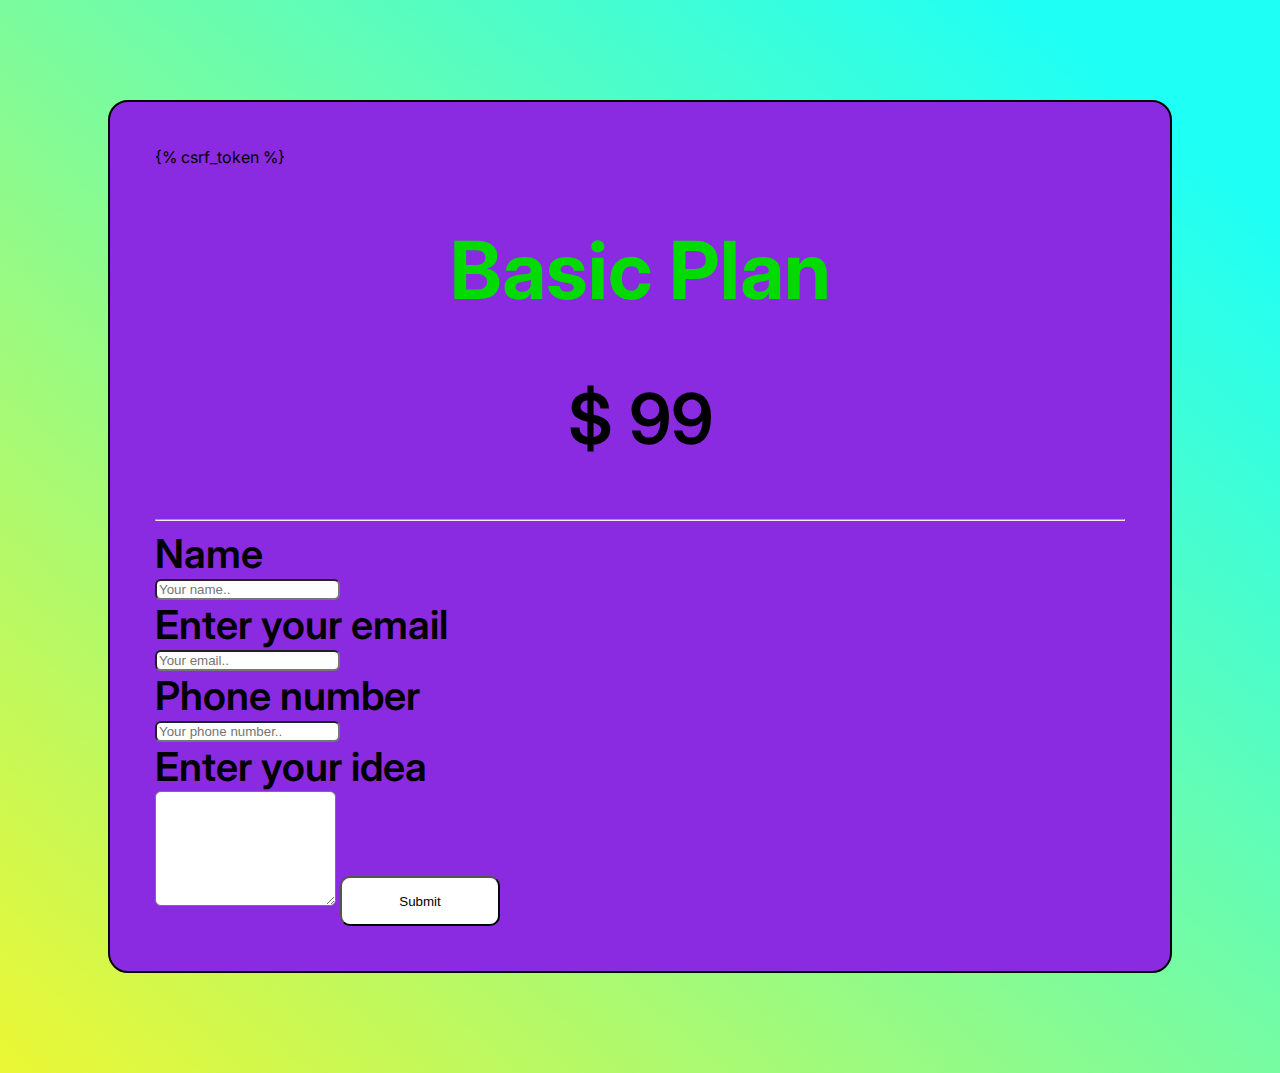
<file: home/templates/basic.html>
<!doctype html>
<html lang="en">
  <head>
    <!-- Required meta tags -->
    <meta charset="utf-8">
    <meta name="viewport" content="width=device-width, initial-scale=1">

    <!-- Bootstrap CSS -->
    <link href="https://cdn.jsdelivr.net/npm/bootstrap@5.0.2/dist/css/bootstrap.min.css" rel="stylesheet" integrity="sha384-EVSTQN3/azprG1Anm3QDgpJLIm9Nao0Yz1ztcQTwFspd3yD65VohhpuuCOmLASjC" crossorigin="anonymous">

    <title>basic form</title>
    <style>
            @import url('https://fonts.googleapis.com/css2?family=Inter:wght@200&display=swap');
        html{
            font-family: 'Inter', sans-serif;
           
        }
        body{
            background: rgb(2,0,36);
            background: linear-gradient(41deg, rgba(2,0,36,1) 0%, rgba(231,245,7,0.8211659663865546) 0%, rgba(0,255,244,0.8827906162464986) 90%);
        }
        .cn{
            text-align: center;
        }
        h1{
            font-size: 80px;
            color: rgb(1, 219, 1);
            font-weight: 700;
            
        }
        h2{
            font-size: 70px;
            font-weight: 600;
        }

        form{
            margin: 100px;
            border: 2px solid black;
            padding: 45px;
            border-radius: 20px;
            background-color: blueviolet;
        }
        label{
            font-size: 40px;
            font-weight: 600;
            margin-top: 20px ;
        }
        input{
            border-radius: 6px;
        }
        textarea{
            border-radius: 6px;
        }
        button{
            margin-top: 30px;
            width: 160px;
            border-radius: 10px;
            background-color: white;
            height: 50px;
        }
        @media (max-width: 828px){
            form{
                margin: 6.6vw;
                padding: 5.3vw;
            }
            h1{
                font-size: 12vw;
            }
            label{
                font-size: 4vw;
            }
        }
    </style>
  </head>
  <body>
    <form action="/basic" method="post">{% csrf_token %}
        <div class="cn">
        <h1>Basic Plan</h1>
        <h2>$ 99</h2>
    </div><hr>
        <label for="fname">Name</label><br>
        <input type="text" id="fname" name="name" placeholder="Your name.."><br>

        <label for="email">Enter your email</label><br>
        <input type="email" id="email" name="email" placeholder="Your email.."><br>
        
        <label for="phone">Phone number</label><br>
        <input type="tel" id="phone" name="phone" placeholder="Your phone number.."><br>

        <label for="subject">Enter your idea</label><br>
        <textarea class="form-control" id="floatingTextarea" name="subject" style="height: 109px;"></textarea>
        <button type="submit" name="submit" class="submit" value="Submit">Submit</button>
    </form>

    <!-- Optional JavaScript; choose one of the two! -->

    <!-- Option 1: Bootstrap Bundle with Popper -->
    <script src="https://cdn.jsdelivr.net/npm/bootstrap@5.0.2/dist/js/bootstrap.bundle.min.js" integrity="sha384-MrcW6ZMFYlzcLA8Nl+NtUVF0sA7MsXsP1UyJoMp4YLEuNSfAP+JcXn/tWtIaxVXM" crossorigin="anonymous"></script>
    <script> let wi = window.outerWidth;
        console.log(wi)</script>
    <!-- Option 2: Separate Popper and Bootstrap JS -->
    <!--
    <script src="https://cdn.jsdelivr.net/npm/@popperjs/core@2.9.2/dist/umd/popper.min.js" integrity="sha384-IQsoLXl5PILFhosVNubq5LC7Qb9DXgDA9i+tQ8Zj3iwWAwPtgFTxbJ8NT4GN1R8p" crossorigin="anonymous"></script>
    <script src="https://cdn.jsdelivr.net/npm/bootstrap@5.0.2/dist/js/bootstrap.min.js" integrity="sha384-cVKIPhGWiC2Al4u+LWgxfKTRIcfu0JTxR+EQDz/bgldoEyl4H0zUF0QKbrJ0EcQF" crossorigin="anonymous"></script>
    -->
  </body>
</html>
</file>
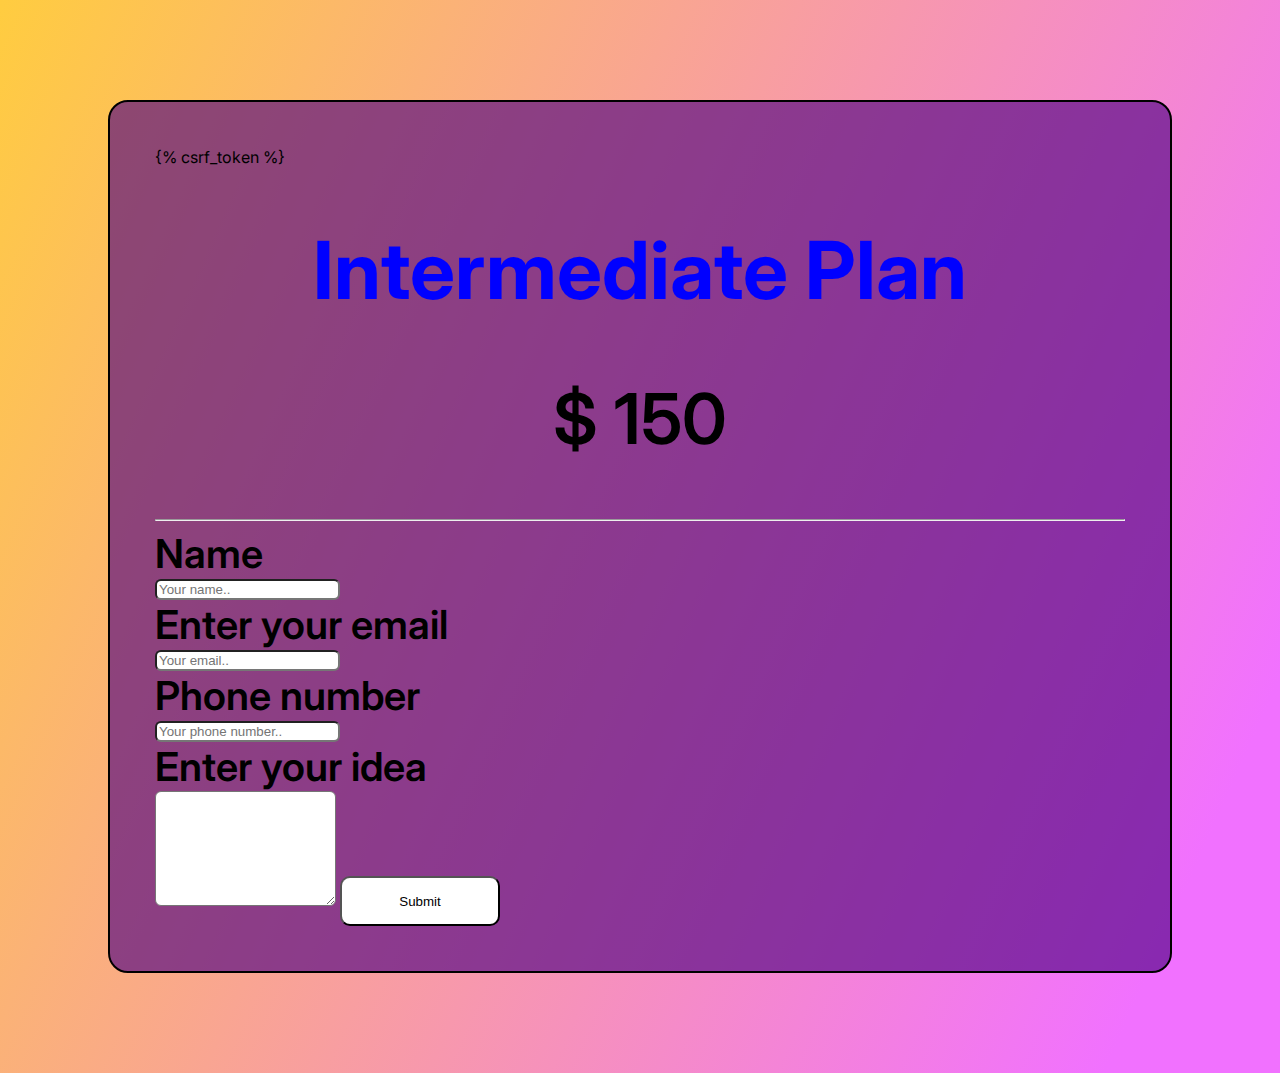
<file: home/templates/inter.html>
<!doctype html>
<html lang="en">
  <head>
    <!-- Required meta tags -->
    <meta charset="utf-8">
    <meta name="viewport" content="width=device-width, initial-scale=1">

    <!-- Bootstrap CSS -->
    <link href="https://cdn.jsdelivr.net/npm/bootstrap@5.0.2/dist/css/bootstrap.min.css" rel="stylesheet" integrity="sha384-EVSTQN3/azprG1Anm3QDgpJLIm9Nao0Yz1ztcQTwFspd3yD65VohhpuuCOmLASjC" crossorigin="anonymous">

    <title>Intermediate form</title>
    <style>
            @import url('https://fonts.googleapis.com/css2?family=Inter:wght@200&display=swap');
        html{
            font-family: 'Inter', sans-serif;
           
        }
        body{
            background: rgb(2,0,36);
            background: linear-gradient(114deg, rgba(2,0,36,1) 0%, rgba(255, 189, 6, 0.767) 0%, rgba(230, 0, 255, 0.555) 90%);
        }
        .cn{
            text-align: center;
        }
        h1{
            font-size: 80px;
            color: blue;
            font-weight: 700;
            
        }
        h2{
            font-size: 70px;
            font-weight: 600;
        }

        form{
            margin: 100px;
            border: 2px solid black;
            padding: 45px;
            border-radius: 20px;
            background-color: rgba(76, 0, 130, 0.63);
        }
        label{
            font-size: 40px;
            font-weight: 600;
            margin-top: 20px ;
        }
        input{
            border-radius: 6px;
        }
        textarea{
            border-radius: 6px;
        }
        button{
            margin-top: 30px;
            width: 160px;
            border-radius: 10px;
            background-color: white;
            height: 50px;
        }
        @media (max-width: 828px){
            form{
                margin: 6.6vw;
                padding: 5.3vw;
            }
            h1{
                font-size: 12vw;
            }
            label{
                font-size: 4vw;
            }
        }
    </style>
  </head>
  <body>
    <form action="/inter" method="post">{% csrf_token %}
        <div class="cn">
        <h1>Intermediate Plan</h1>
        <h2>$ 150</h2>
    </div><hr>
        <label for="fname">Name</label><br>
        <input type="text" id="fname" name="name" placeholder="Your name.."><br>

        <label for="email">Enter your email</label><br>
        <input type="email" id="email" name="email" placeholder="Your email.."><br>
        
        <label for="phone">Phone number</label><br>
        <input type="tel" id="phone" name="phone" placeholder="Your phone number.."><br>

        <label for="subject">Enter your idea</label><br>
        <textarea class="form-control" id="floatingTextarea" name="subject" style="height: 109px;"></textarea>
        <button type="submit" name="submit" class="submit" value="Submit">Submit</button>
    </form>

    <!-- Optional JavaScript; choose one of the two! -->

    <!-- Option 1: Bootstrap Bundle with Popper -->
    <script src="https://cdn.jsdelivr.net/npm/bootstrap@5.0.2/dist/js/bootstrap.bundle.min.js" integrity="sha384-MrcW6ZMFYlzcLA8Nl+NtUVF0sA7MsXsP1UyJoMp4YLEuNSfAP+JcXn/tWtIaxVXM" crossorigin="anonymous"></script>

    <!-- Option 2: Separate Popper and Bootstrap JS -->
    <!--
    <script src="https://cdn.jsdelivr.net/npm/@popperjs/core@2.9.2/dist/umd/popper.min.js" integrity="sha384-IQsoLXl5PILFhosVNubq5LC7Qb9DXgDA9i+tQ8Zj3iwWAwPtgFTxbJ8NT4GN1R8p" crossorigin="anonymous"></script>
    <script src="https://cdn.jsdelivr.net/npm/bootstrap@5.0.2/dist/js/bootstrap.min.js" integrity="sha384-cVKIPhGWiC2Al4u+LWgxfKTRIcfu0JTxR+EQDz/bgldoEyl4H0zUF0QKbrJ0EcQF" crossorigin="anonymous"></script>
    -->
  </body>
</html>
</file>
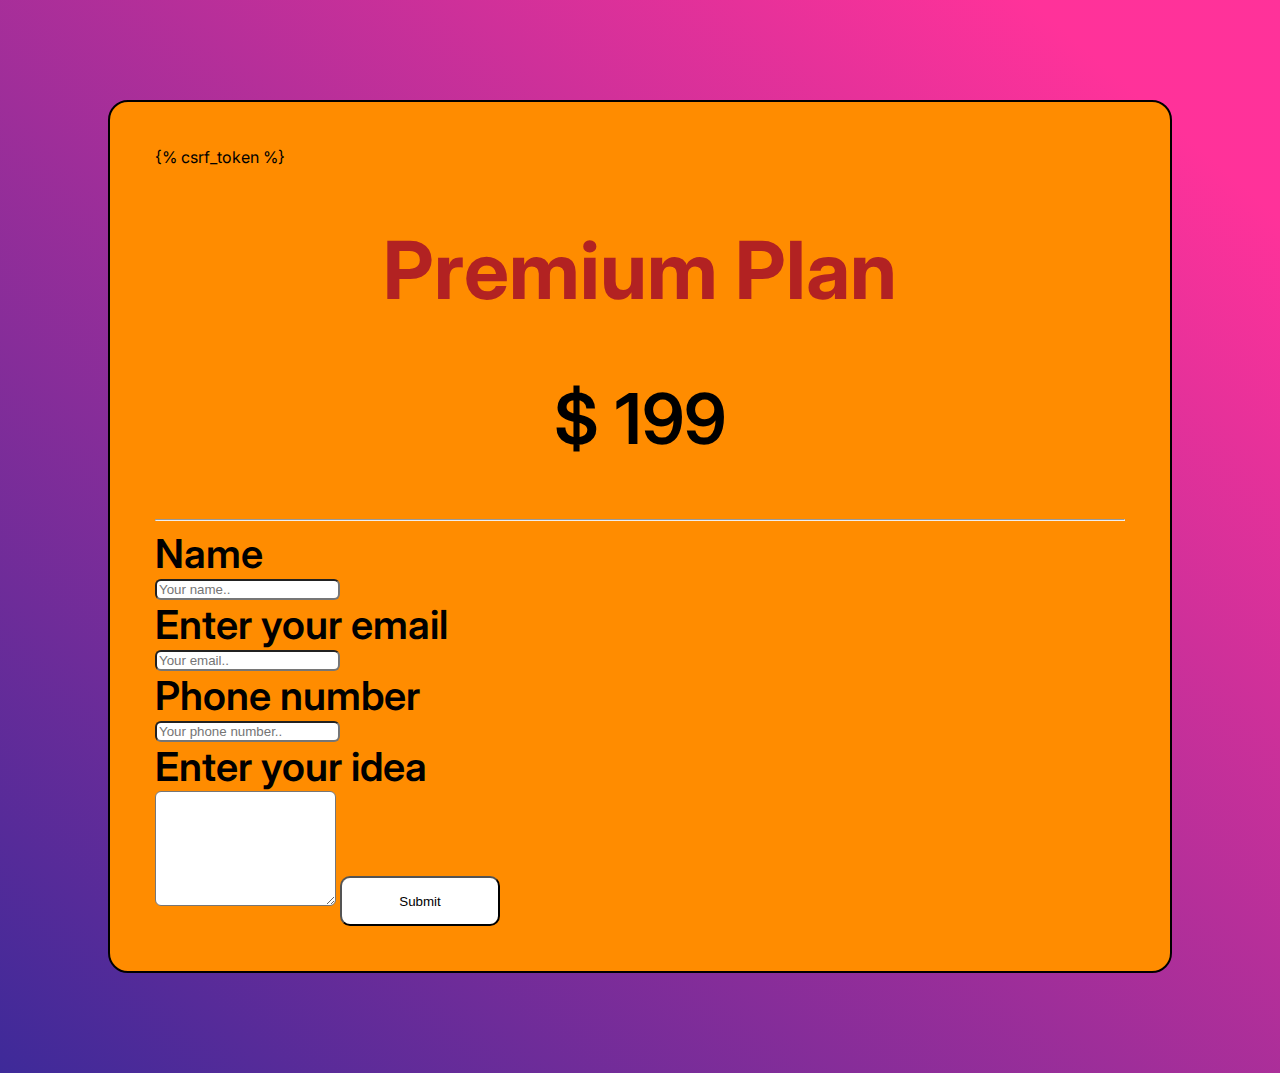
<file: home/templates/premium.html>
<!doctype html>
<html lang="en">
  <head>
    <!-- Required meta tags -->
    <meta charset="utf-8">
    <meta name="viewport" content="width=device-width, initial-scale=1">

    <!-- Bootstrap CSS -->
    <link href="https://cdn.jsdelivr.net/npm/bootstrap@5.0.2/dist/css/bootstrap.min.css" rel="stylesheet" integrity="sha384-EVSTQN3/azprG1Anm3QDgpJLIm9Nao0Yz1ztcQTwFspd3yD65VohhpuuCOmLASjC" crossorigin="anonymous">

    <title>Premium form</title>
    <style>
            @import url('https://fonts.googleapis.com/css2?family=Inter:wght@200&display=swap');
        html{
            font-family: 'Inter', sans-serif;
           
        }
        body{
            background: rgb(2,0,36);
            background: linear-gradient(41deg, rgba(2,0,36,1) 0%, rgba(62,42,153,1) 0%, rgba(255,0,129,0.804359243697479) 90%);
        }
        .cn{
            text-align: center;
        }
        h1{
            font-size: 80px;
            color: firebrick;
            font-weight: 700;
            
        }
        h2{
            font-size: 70px;
            font-weight: 600;
        }

        form{
            margin: 100px;
            border: 2px solid black;
            padding: 45px;
            border-radius: 20px;
            background-color: darkorange;
        }
        label{
            font-size: 40px;
            font-weight: 600;
            margin-top: 20px ;
        }
        input{
            border-radius: 6px;
        }
        textarea{
            border-radius: 6px;
        }
        button{
            margin-top: 30px;
            width: 160px;
            border-radius: 10px;
            background-color: white;
            height: 50px;
        }
        @media (max-width: 828px){
            form{
                margin: 6.6vw;
                padding: 5.3vw;
            }
            h1{
                font-size: 12vw;
            }
            label{
                font-size: 4vw;
            }
        }
    </style>
  </head>
  <body>
    <form action="/premium" method="post">{% csrf_token %}
        <div class="cn">
        <h1>Premium Plan</h1>
        <h2>$ 199</h2>
    </div><hr>
        <label for="fname">Name</label><br>
        <input type="text" id="fname" name="name" placeholder="Your name.."><br>

        <label for="email">Enter your email</label><br>
        <input type="email" id="email" name="email" placeholder="Your email.."><br>
        
        <label for="phone">Phone number</label><br>
        <input type="tel" id="phone" name="phone" placeholder="Your phone number.."><br>

        <label for="subject">Enter your idea</label><br>
        <textarea class="form-control" id="floatingTextarea" name="subject" style="height: 109px;"></textarea>

        <button type="submit" name="submit" class="submit" value="Submit">Submit</button>
    </form>

    <!-- Optional JavaScript; choose one of the two! -->

    <!-- Option 1: Bootstrap Bundle with Popper -->
    <script src="https://cdn.jsdelivr.net/npm/bootstrap@5.0.2/dist/js/bootstrap.bundle.min.js" integrity="sha384-MrcW6ZMFYlzcLA8Nl+NtUVF0sA7MsXsP1UyJoMp4YLEuNSfAP+JcXn/tWtIaxVXM" crossorigin="anonymous"></script>

    <!-- Option 2: Separate Popper and Bootstrap JS -->
    <!--
    <script src="https://cdn.jsdelivr.net/npm/@popperjs/core@2.9.2/dist/umd/popper.min.js" integrity="sha384-IQsoLXl5PILFhosVNubq5LC7Qb9DXgDA9i+tQ8Zj3iwWAwPtgFTxbJ8NT4GN1R8p" crossorigin="anonymous"></script>
    <script src="https://cdn.jsdelivr.net/npm/bootstrap@5.0.2/dist/js/bootstrap.min.js" integrity="sha384-cVKIPhGWiC2Al4u+LWgxfKTRIcfu0JTxR+EQDz/bgldoEyl4H0zUF0QKbrJ0EcQF" crossorigin="anonymous"></script>
    -->
  </body>
</html>
</file>
